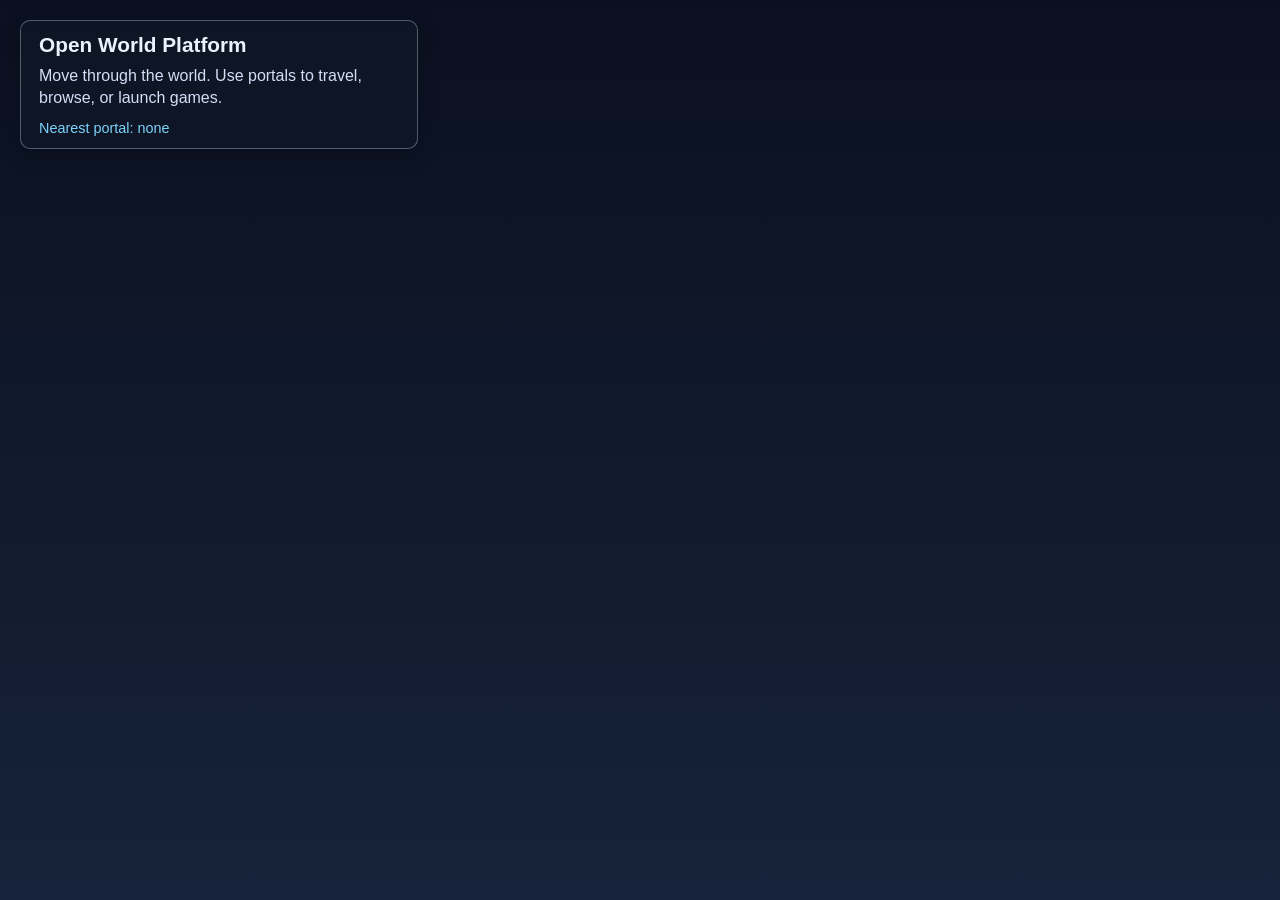
<file: src/client/index.html>
<!DOCTYPE html>
<html lang="en">
  <head>
    <meta charset="UTF-8" />
    <meta name="viewport" content="width=device-width, initial-scale=1.0" />
    <title>BlenderDesktop Platform</title>
    <link rel="stylesheet" href="styles.css" />
  </head>
  <body>
    <div id="hud">
      <h1>Open World Platform</h1>
      <p>Move through the world. Use portals to travel, browse, or launch games.</p>
      <div id="portal-label">Nearest portal: none</div>
    </div>

    <canvas id="renderCanvas"></canvas>

    <script type="module" src="app.js"></script>
  </body>
</html>
</file>
<file: src/client/styles.css>
html, body {
  margin: 0;
  width: 100%;
  height: 100%;
  overflow: hidden;
  background: linear-gradient(180deg, #0b1020 0%, #16233a 100%);
  font-family: Arial, sans-serif;
  color: #eaf2ff;
}

#renderCanvas {
  width: 100vw;
  height: 100vh;
  display: block;
}

#hud {
  position: absolute;
  top: 20px;
  left: 20px;
  z-index: 10;
  background: rgba(17, 24, 39, 0.7);
  padding: 12px 18px;
  border: 1px solid rgba(148, 163, 184, 0.5);
  border-radius: 10px;
  box-shadow: 0 8px 20px rgba(0, 0, 0, 0.25);
  max-width: 360px;
}

#hud h1 {
  margin: 0 0 8px 0;
  font-size: 1.3rem;
}

#hud p {
  margin: 0 0 10px 0;
  line-height: 1.4;
  color: #d3def7;
}

#portal-label {
  font-size: 0.9rem;
  color: #7dd3fc;
}
</file>
